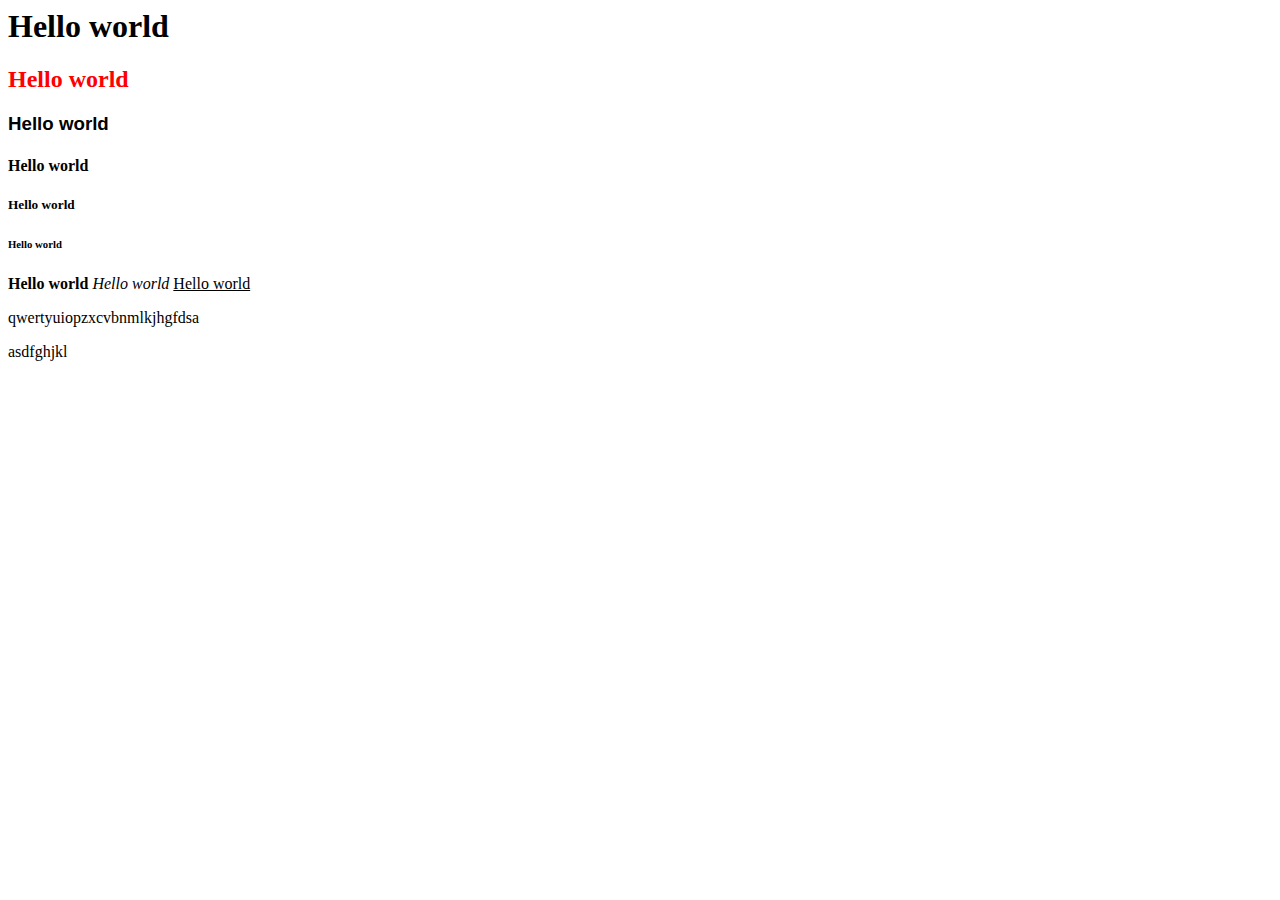
<file: Index.html>
<!--CONTENT
1.Structure of html Page
2.CSS{style}(cascading style script) and JS{script}(java scrpit) in html [inline,infile,external]
3.comments in html
4.Typography html elements
5.Paragraph and text HTML elements
-->
<!-- NOTES
Cntrl + / = comments
<tag>...</tag>
<tag/> is a self enclosure ending tag
html,head,body
title,meta[name, content]-(two attributes)
Typography elements:
Heading tag (content written inside is called children)
Text and paragraph elements: bold, italics, etc.
-->
<html>
    <head>
        <!-- CSS element is called here -->
    </head>
    <title>Test</title>
    <meta name="description" content="test"/>
    <body>
        <h1>Hello world</h1>
        <h2 style="color:red">Hello world</h2>
        <h3 style="font-family: 'Segoe UI', Tahoma, Geneva, Verdana, sans-serif;">Hello world</h3>
        <h4>Hello world</h4>
        <h5>Hello world</h5>
        <h6>Hello world</h6>
        <b>Hello world</b>
        <i>Hello world</i>
        <u>Hello world</u>
        <p>qwertyuiopzxcvbnmlkjhgfdsa</p>
        <span>asdfghjkl</span>
        <!-- java script element is called here -->
    </body>
</html>
</file>
